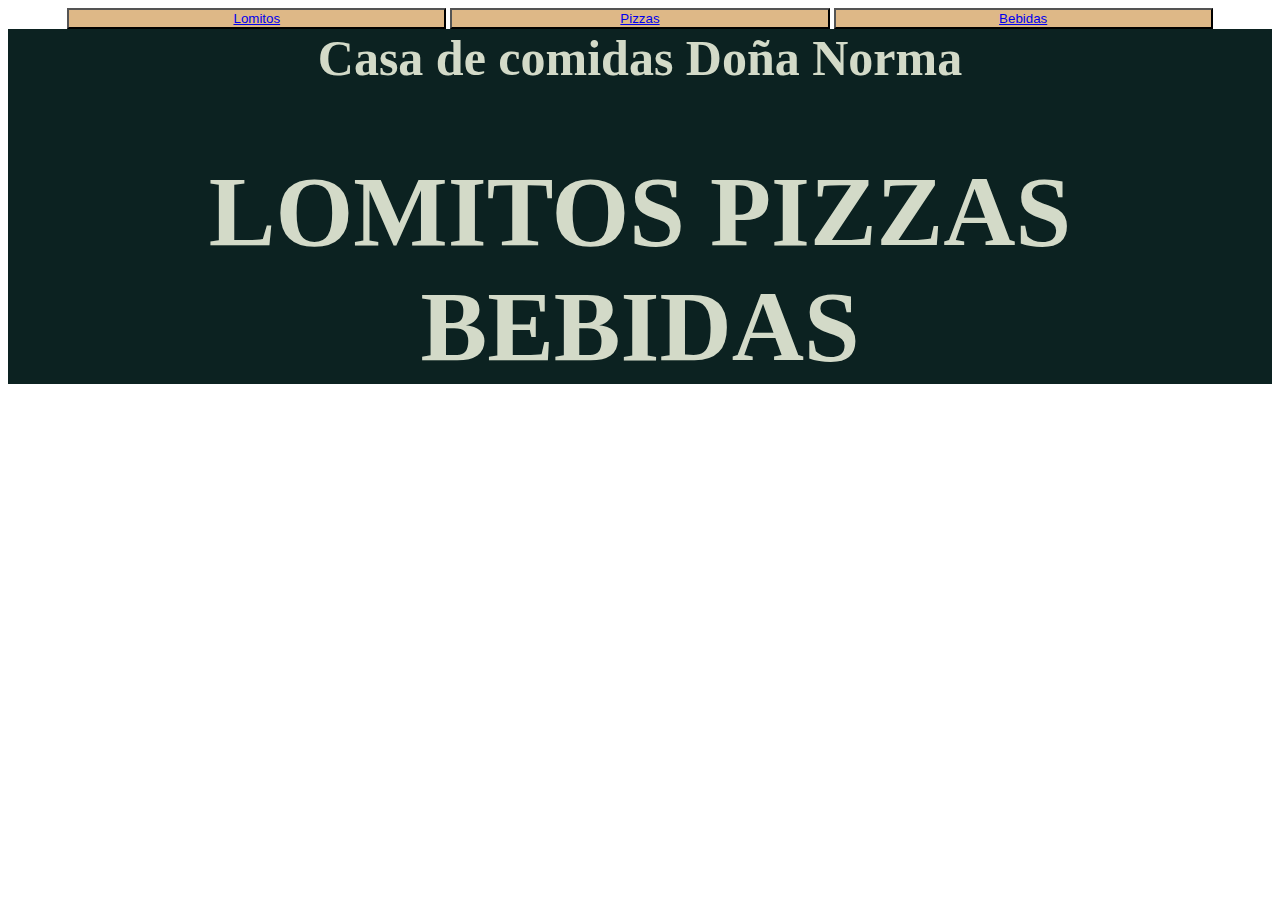
<file: index.html>
<!DOCTYPE html>
<html lang="en">
<head>
    <meta charset="UTF-8">
    <meta http-equiv="X-UA-Compatible" content="IE=edge">
    <meta name="viewport" content="width=device-width, initial-scale=1.0">
    <title>Ventas de bebidas</title>
    <link rel="stylesheet" href="css/estilos.css">

</head>
<center>
<body>
    <button  class="boton"><a href="index1.html">Lomitos</a></button>
    <button  class="boton"><a href="index2.html">Pizzas</a></button>
    <button  class="boton"><a href="index3.html">Bebidas</a></button>
    <nav class="colorletra fondo vista" >
   <h1 class="colorletra">Casa de comidas Doña Norma</h1>
   <h1>LOMITOS    PIZZAS   BEBIDAS </h1> 


  
    </nav>
</center>
</body>
</html>
 <!-- <button onclick="location.href='file:///C:/Users/AndresCPU/Desktop/ASS/index.html'" class="boton">volver</button> -->
</file>
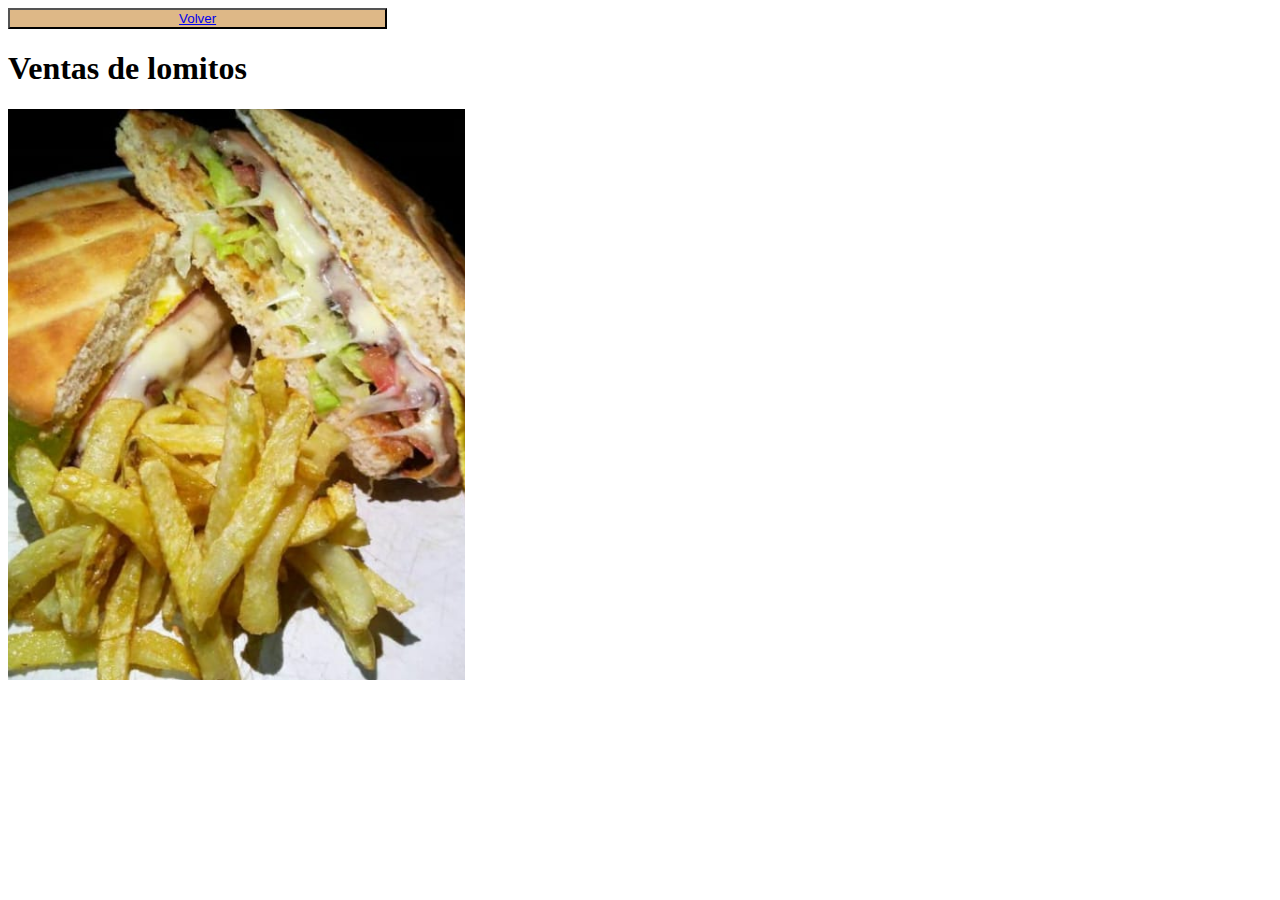
<file: index1.html>
<!DOCTYPE html>
<html lang="en">
<head>
    <meta charset="UTF-8">
    <meta http-equiv="X-UA-Compatible" content="IE=edge">
    <meta name="viewport" content="width=device-width, initial-scale=1.0">
    <title>Document</title>
    <link rel="stylesheet" href="css/estilos.css">
</head>
<body>
    <nav>
        <button class="boton"><a href="index.html">Volver</a></button>
       
        <h1>Ventas de lomitos</h1>
<!-- 
        <img src="descarga1.jpg" alt="imagen de cerveza"> -->
        <img src="img/lomito.png" alt="imagen de cerveza">
     

    </nav>

</body>
</html>
</file>
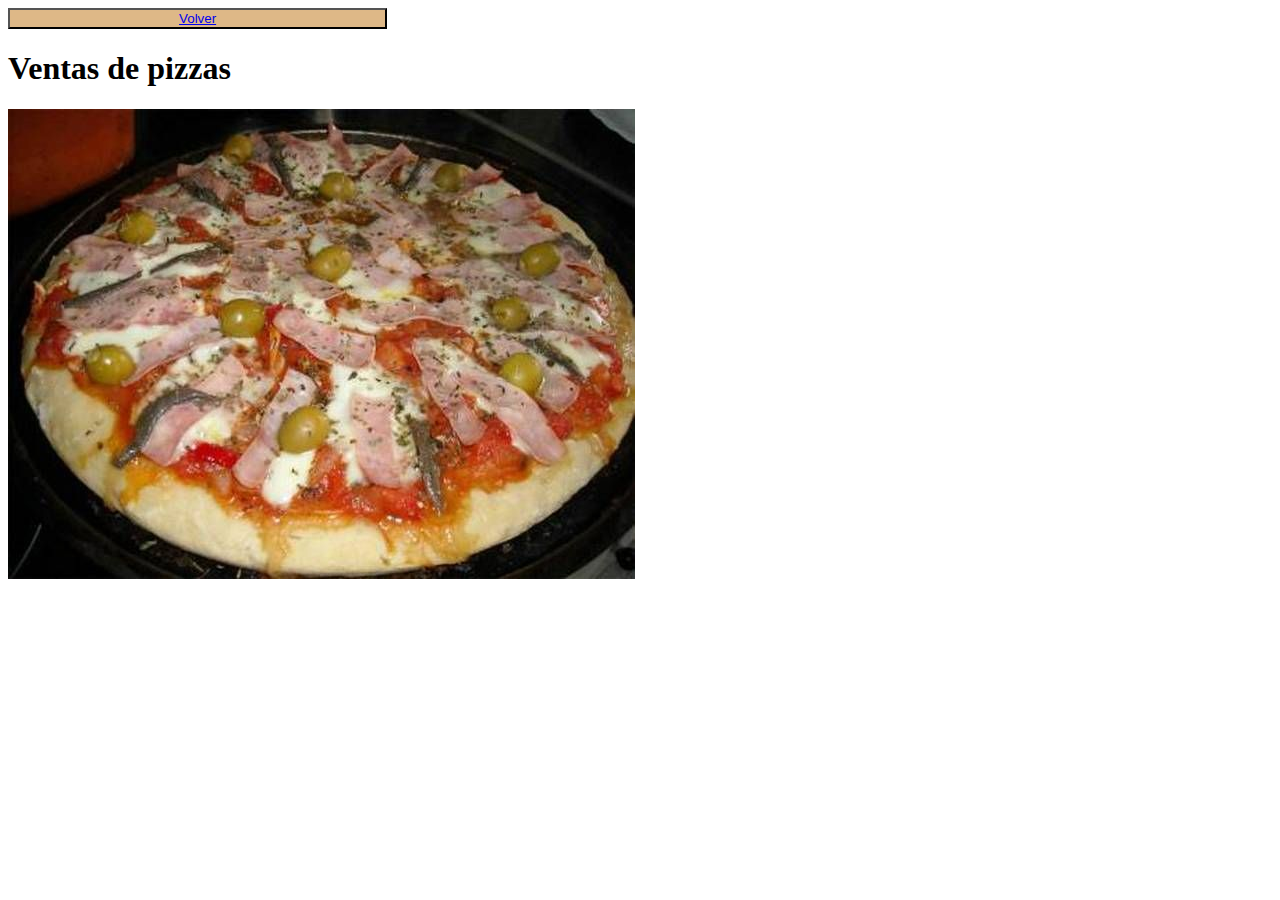
<file: index2.html>
<!DOCTYPE html>
<html lang="en">
<head>
    <meta charset="UTF-8">
    <meta http-equiv="X-UA-Compatible" content="IE=edge">
    <meta name="viewport" content="width=device-width, initial-scale=1.0">
    <title>Document</title>
    <link rel="stylesheet" href="css/estilos.css">
</head>
<body>
    <nav>
        <button class="boton"><a href="index.html">Volver</a></button>
        <h1>Ventas de pizzas</h1>

        <img src="img/descarga2.jpg" alt="imagen de cerveza">
     

    </nav>

</body>
</html>
</file>
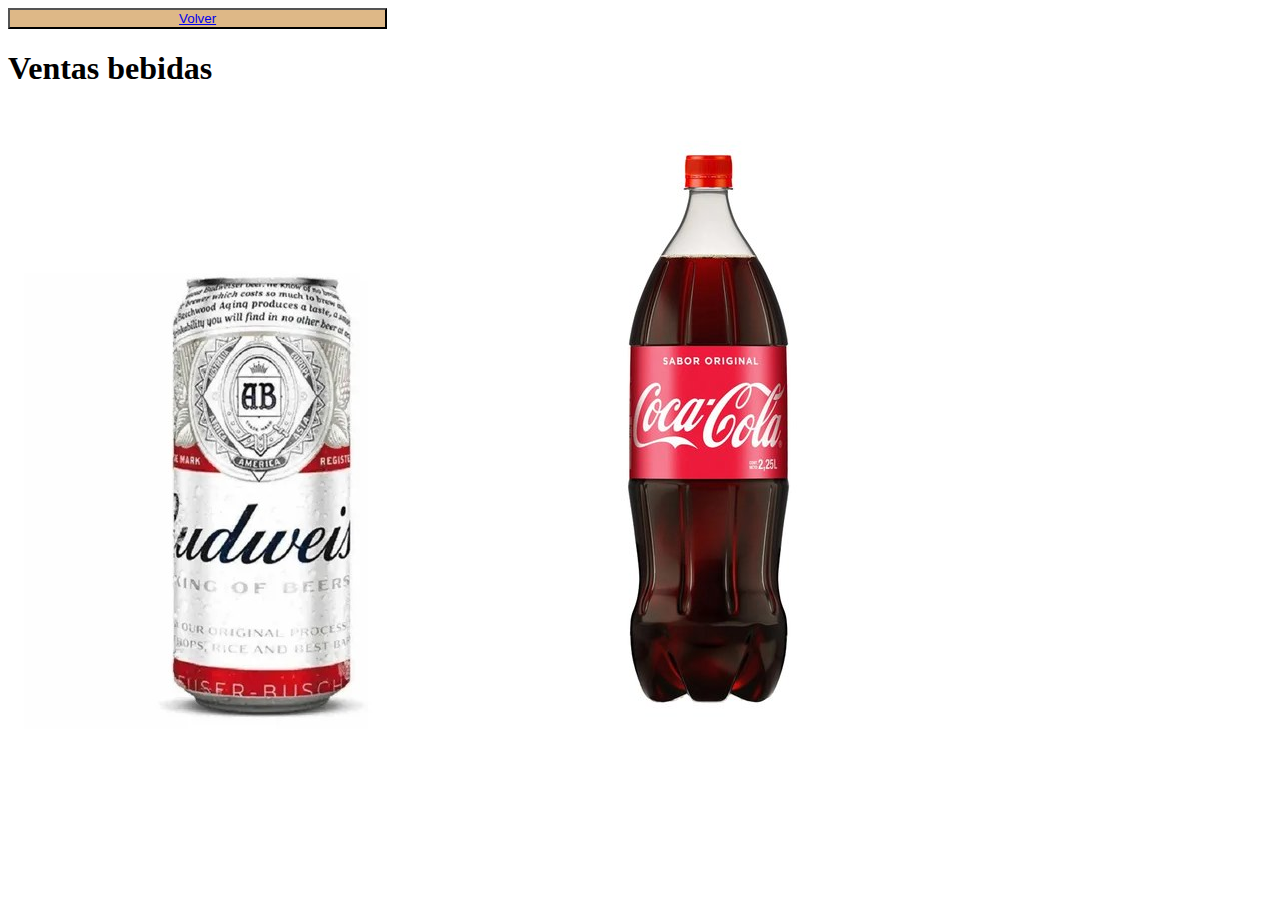
<file: index3.html>
<!DOCTYPE html>
<html lang="en">
<head>
    <meta charset="UTF-8">
    <meta http-equiv="X-UA-Compatible" content="IE=edge">
    <meta name="viewport" content="width=device-width, initial-scale=1.0">
    <title>Document</title>
    <link rel="stylesheet" href="estilos.css">
</head>
<body>
    <nav>
       
        <button class="boton"><a href="index.html">Volver</a></button>
        <h1>Ventas bebidas</h1>

        <img src="img/budweiser.jpg" alt="">
        <img src="img/coca.jpg" alt="">
     

    </nav>

</body>
</html>
</file>
<file: css/estilos.css>
.colorletra{

color: rgb(211, 218, 200);
font-size: 50px;
display: inline;
}
.fondo{
    background-color: rgb(12, 34, 33);
    padding: 20;
    width: 100%;
    
}
.vista{

    display: block;
    
}
.boton{
    
    color: rgb(16, 83, 83);
    width: 30%;
    background-color: burlywood;
    display: inline ;
}
/* img{
    width:300px;
    height:400px;
   }  */
</file>
<file: estilos.css>
.colorletra{

color: rgb(211, 218, 200);
font-size: 50px;
display: inline;
}
.fondo{
    background-color: rgb(12, 34, 33);
    padding: 20;
    width: 100%;
    
}
.vista{

    display: block;
    
}
.boton{
    
    color: rgb(16, 83, 83);
    width: 30%;
    background-color: burlywood;
    display: inline ;
}
/* img{
    width:300px;
    height:400px;
   }  */
</file>
